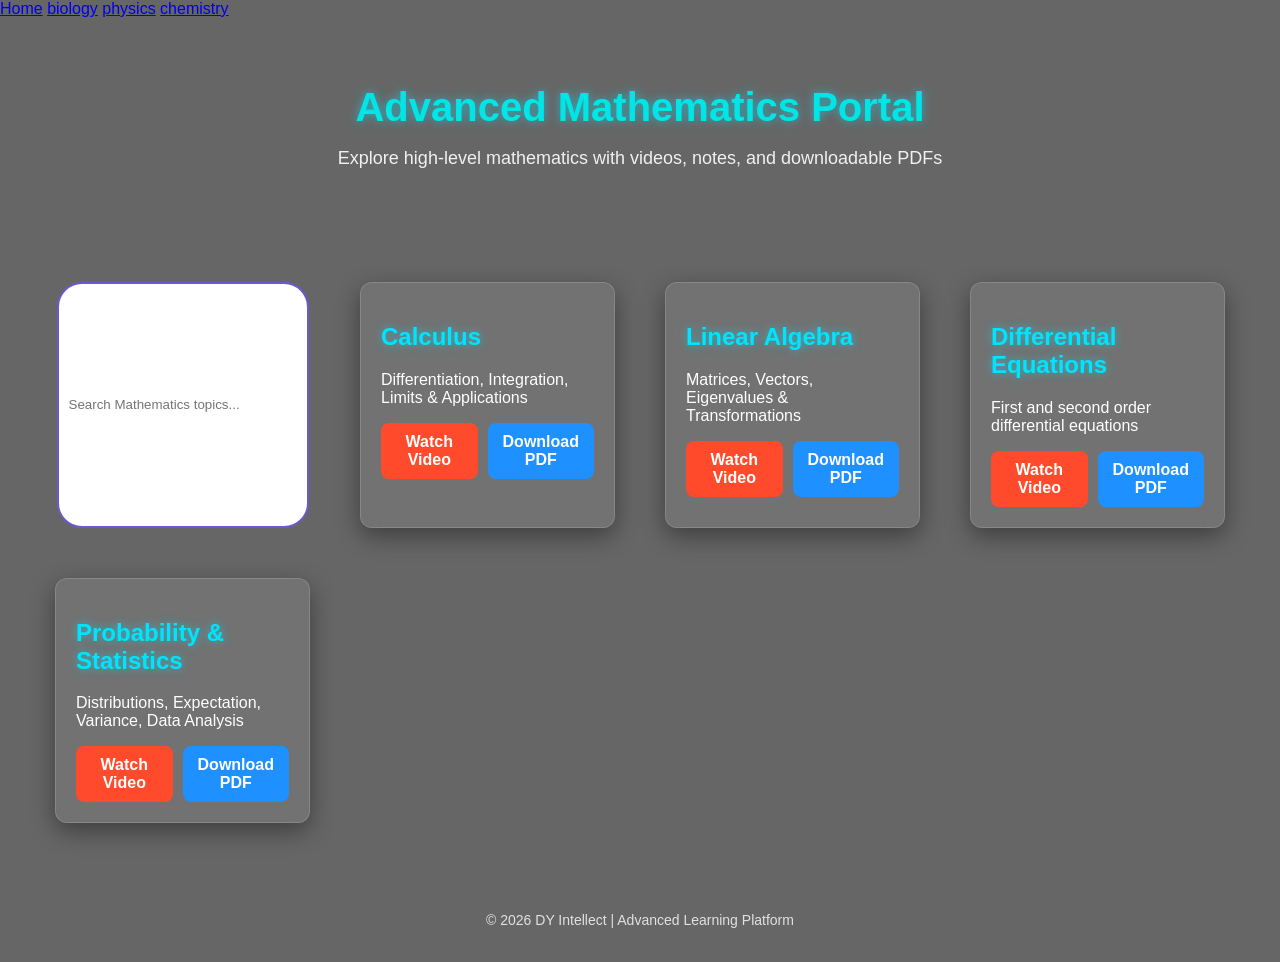
<file: Maths.html>
<!DOCTYPE html>
<html lang="en">
<head>
    <meta charset="UTF-8">
    <meta name="viewport" content="width=device-width, initial-scale=1.0">
    <title>Advanced Mathematics - DY Intellect</title>
     <a href="index.html">Home</a>
     <a href="biology.html">biology</a>
     <a href="physics.html">physics</a>
     <a href="chemistry.html">chemistry</a>
     
    <link rel="stylesheet" href="maths.css">
</head>

<body>

<header>
    <h1>Advanced Mathematics Portal</h1>
    <p>Explore high-level mathematics with videos, notes, and downloadable PDFs</p>
</header>

<section class="container">

    <!-- Topic Card -->
    <div class="card">
        <h2>Calculus</h2>
        <p>Differentiation, Integration, Limits & Applications</p>

        <div class="buttons">
            <a href="https://www.youtube.com/results?search_query=calculus+lecture" target="_blank" class="btn video">Watch Video</a>
            <a href="calculus.pdf" class="btn pdf" download>Download PDF</a>
        </div>
    </div>

    <!-- Topic Card -->
    <div class="card">
        <h2>Linear Algebra</h2>
        <p>Matrices, Vectors, Eigenvalues & Transformations</p>

        <div class="buttons">
            <a href="https://www.youtube.com/results?search_query=linear+algebra+lecture" target="_blank" class="btn video">Watch Video</a>
            <a href="linear_algebra.pdf" class="btn pdf" download>Download PDF</a>
        </div>
    </div>

    <!-- Topic Card -->
    <div class="card">
        <h2>Differential Equations</h2>
        <p>First and second order differential equations</p>

        <div class="buttons">
            <a href="https://www.youtube.com/results?search_query=differential+equations+lecture" target="_blank" class="btn video">Watch Video</a>
            <a href="differential_equations.pdf" class="btn pdf" download>Download PDF</a>
        </div>
    </div>

    <!-- Topic Card -->
    <div class="card">
        <h2>Probability & Statistics</h2>
        <p>Distributions, Expectation, Variance, Data Analysis</p>

        <div class="buttons">
            <a href="https://www.youtube.com/results?search_query=probability+statistics+lecture" target="_blank" class="btn video">Watch Video</a>
            <a href="statistics.pdf" class="btn pdf" download>Download PDF</a>
        </div>
    </div>

</section>

<footer>
    <p>© 2026 DY Intellect | Advanced Learning Platform</p>
</footer>
<script src="maths.js"></script>
</body>
</html>
</file>
<file: maths.css>
/* Global Style */
body {
    margin: 0;
    font-family: "Segoe UI", Tahoma, sans-serif;
    background: linear-gradient(rgba(0,0,0,0.6), rgba(0,0,0,0.6)),
                url("https://images.unsplash.com/photo-1635070041078-e363dbe005cb") no-repeat center center/cover;
    color: #fff;
}

/* Header */
header {
    text-align: center;
    padding: 40px 20px;
}

header h1 {
    font-size: 40px;
    margin-bottom: 10px;
    color: #00e6e6;
}

header p {
    font-size: 18px;
    opacity: 0.9;
}

/* Container */
.container {
    display: grid;
    grid-template-columns: repeat(auto-fit, minmax(250px, 1fr));
    gap: 20px;
    padding: 40px;
}

/* Card */
.card {
    background: rgba(0, 0, 0, 0.7);
    border: 1px solid rgba(255,255,255,0.2);
    border-radius: 15px;
    padding: 20px;
    transition: 0.3s ease;
    backdrop-filter: blur(8px);
}

.card:hover {
    transform: scale(1.05);
    border-color: #00e6e6;
}

/* Buttons */
.buttons {
    margin-top: 15px;
    display: flex;
    gap: 10px;
}

.btn {
    text-decoration: none;
    padding: 10px 15px;
    border-radius: 8px;
    font-weight: bold;
    transition: 0.3s;
    text-align: center;
    flex: 1;
}

/* Video Button */
.video {
    background: #ff4b2b;
    color: white;
}

.video:hover {
    background: #ff2a00;
}

/* PDF Button */
.pdf {
    background: #1e90ff;
    color: white;
}

.pdf:hover {
    background: #0066cc;
}

/* Footer */
footer {
    text-align: center;
    padding: 20px;
    font-size: 14px;
    opacity: 0.8;
}
h1, h2 {
    color: #00e5ff;
    text-shadow: 0 0 10px rgba(0,229,255,0.6);
}.card {
    background: rgba(255, 255, 255, 0.08);
    backdrop-filter: blur(10px);
    border-radius: 12px;
    padding: 20px;
    margin: 15px;

    border: 1px solid rgba(255, 255, 255, 0.15);
    box-shadow: 0 8px 25px rgba(0,0,0,0.4);
}
</file>
